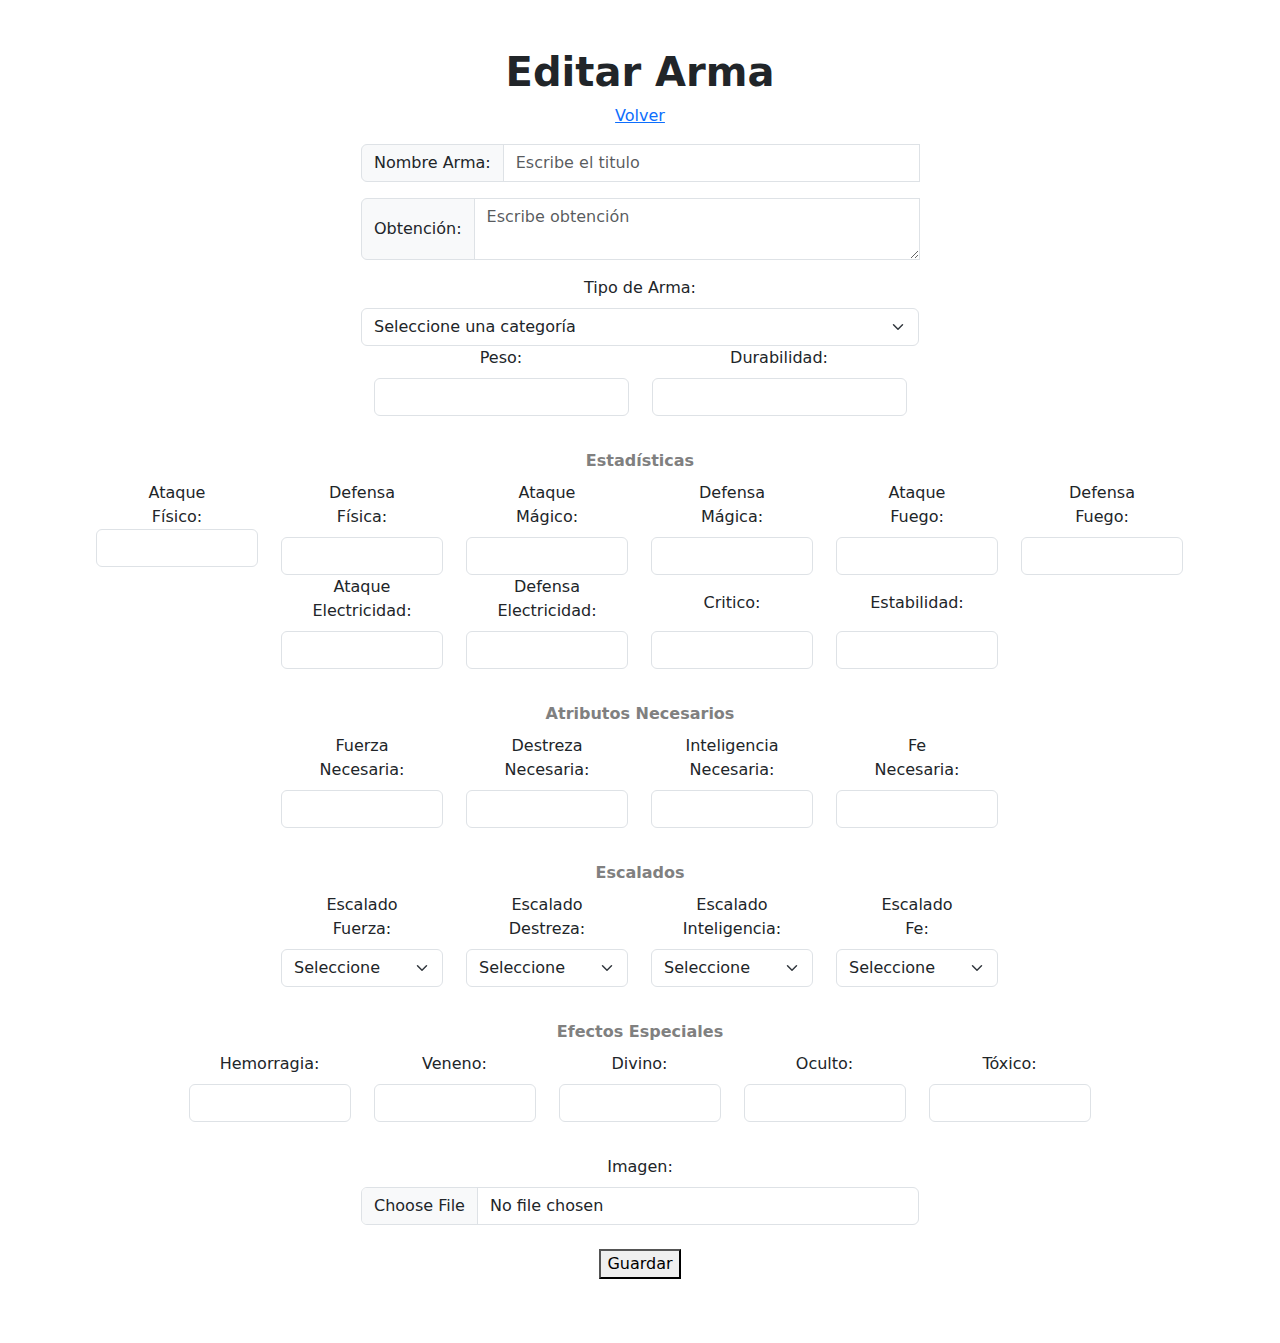
<file: armasDS/target/classes/templates/editar-arma.html>
<!DOCTYPE html>
<html lang="en" xmlns:th="http://www.thymeleaf.org">
<head>
    <meta charset="UTF-8">
    <title>Editar Arma</title>
    <link rel="stylesheet" href="https://cdn.jsdelivr.net/npm/bootstrap@5.0.2/dist/css/bootstrap.min.css">
    <meta name="viewport" content="width=device-width, minimum-scale=1.0, maximum-scale=1.0" />
    <link rel="stylesheet" th:href="@{/css/form.css}">
</head>
<body>

<div class="container mt-5 mb-5 text-center">

    <h1 style="font-weight: bold">Editar Arma</h1>
    <a href="/admin" class="link-custom">Volver</a>
    <form action="" method="post" th:object="${arma}" enctype="multipart/form-data" class="form d-flex flex-column text-center align-items-center mt-3">

        <div class="col-md-6 mb-3">
            <div class="input-group mb-3">
                <span for="titulo" class="input-group-text">Nombre Arma: </span>
                <input type="text" name="titulo" id="titulo" th:field="*{titulo}" placeholder="Escribe el titulo" class="form-control" required>
                <div th:if="${#fields.hasErrors('titulo')}" th:errors="*{titulo}" ></div>
            </div>
            <div class="input-group">
                <span for="obtencion" class="input-group-text">Obtención: </span>
                <textarea name="obtencion" id="obtencion" th:field="*{obtencion}" placeholder="Escribe obtención" class="form-control" required></textarea>
                <div th:if="${#fields.hasErrors('obtencion')}" th:errors="*{obtencion}" ></div>
            </div>

        </div>

        <div class="col-md-6">
            <label for="categoria" class="form-label">Tipo de Arma: </label>
            <select id="categoria" th:field="*{categoria}"  class="form-select" >
                <option value="" disabled selected>Seleccione una categoría</option>
                <option th:each="categoria: ${category}"
                        th:value="${categoria.name()}"
                        th:text="${categoria.titulo}" class="form-select"></option>
            </select>
            <div th:if="${#fields.hasErrors('categoria')}" th:errors="*{categoria}"></div>
        </div>

        <div class="row input-group d-flex justify-content-center">
            <div class="col-md-3">
                <label for="peso" class="form-label">Peso: </label>
                <input type="number" name="peso" id="peso" th:field="*{peso}"  class="form-control" step="0.1" required>
                <div th:if="${#fields.hasErrors('peso')}" th:errors="*{peso}" ></div>
            </div>
            <div class="col-md-3">
                <label for="durabilidad" class="form-label">Durabilidad: </label>
                <input type="number" name="durabilidad" id="durabilidad" th:field="*{durabilidad}"  class="form-control" required>
                <div th:if="${#fields.hasErrors('durabilidad')}" th:errors="*{durabilidad}" ></div>
            </div>
        </div>
        <hr>

        <div class="row input-group d-flex justify-content-center">

            <strong class="mb-2" style="color: grey;">Estadísticas</strong>

            <div class="col-md-2 ">
                <span for="aFisico" class="form-label">Ataque<br>Físico: </span>
                <input type="number" name="aFisico" id="aFisico" th:field="*{aFisico}"  class="form-control" required>
                <div th:if="${#fields.hasErrors('aFisico')}" th:errors="*{aFisico}" ></div>
            </div>
            <div class="col-md-2">
                <label for="dFisico" class="form-label">Defensa<br>Física: </label>
                <input type="number" name="dFisico" id="dFisico" th:field="*{dFisico}"  class="form-control" required>
                <div th:if="${#fields.hasErrors('dFisico')}" th:errors="*{dFisico}" ></div>
            </div>
            <div class="col-md-2">
                <label for="aMagico" class="form-label">Ataque<br>Mágico: </label>
                <input type="number" name="aMagico" id="aMagico" th:field="*{aMagico}" class="form-control" required>
                <div th:if="${#fields.hasErrors('aMagico')}" th:errors="*{aMagico}" ></div>
            </div>
            <div class="col-md-2">
                <label for="dMagico" class="form-label">Defensa<br>Mágica: </label>
                <input type="number" name="dMagico" id="dMagico" th:field="*{dMagico}"  class="form-control" required>
                <div th:if="${#fields.hasErrors('dMagico')}" th:errors="*{dMagico}" ></div>
            </div>
            <div class="col-md-2">
                <label for="aFuego" class="form-label">Ataque<br>Fuego: </label>
                <input type="number" name="aFuego" id="aFuego" th:field="*{aFuego}"  class="form-control" required>
                <div th:if="${#fields.hasErrors('aFuego')}" th:errors="*{aFuego}" ></div>
            </div>
            <div class="col-md-2">
                <label for="dFuego" class="form-label">Defensa<br>Fuego: </label>
                <input type="number" name="dFuego" id="dFuego" th:field="*{dFuego}"  class="form-control" required>
                <div th:if="${#fields.hasErrors('dFuego')}" th:errors="*{dFuego}" ></div>
            </div>
            <div class="col-md-2">
                <label for="aElectricidad" class="form-label">Ataque<br>Electricidad: </label>
                <input type="number" name="aElectricidad" id="aElectricidad" th:field="*{aFuego}"  class="form-control" required>
                <div th:if="${#fields.hasErrors('aElectricidad')}" th:errors="*{aElectricidad}" ></div>
            </div>
            <div class="col-md-2">
                <label for="dElectricidad" class="form-label">Defensa<br>Electricidad: </label>
                <input type="number" name="dElectricidad" id="dElectricidad" th:field="*{dElectricidad}"  class="form-control" required>
                <div th:if="${#fields.hasErrors('dElectricidad')}" th:errors="*{dElectricidad}" ></div>
            </div>
            <div class="col-md-2">
                <label for="critico" class="form-label mb-3 mt-3">Critico: </label>
                <input type="number" name="critico" id="critico" th:field="*{critico}"  class="form-control" required>
                <div th:if="${#fields.hasErrors('critico')}" th:errors="*{critico}" ></div>
            </div>
            <div class="col-md-2">
                <label for="estabilidad" class="form-label mb-3 mt-3">Estabilidad: </label>
                <input type="number" name="estabilidad" id="estabilidad" th:field="*{estabilidad}"  class="form-control" required>
                <div th:if="${#fields.hasErrors('estabilidad')}" th:errors="*{estabilidad}" ></div>
            </div>
        </div>
        <hr>

        <div class="row input-group d-flex justify-content-center">
            <strong class="mb-2" style="color: grey;">Atributos Necesarios</strong>

            <div class="col-md-2">
                <label for="nFuerza" class="form-label">Fuerza<br>Necesaria: </label>
                <input type="number" name="nFuerza" id="nFuerza" th:field="*{nFuerza}" class="form-control" required>
                <div th:if="${#fields.hasErrors('nFuerza')}" th:errors="*{nFuerza}" ></div>
            </div>
            <div class="col-md-2">
                <label for="nDestreza" class="form-label">Destreza<br>Necesaria: </label>
                <input type="number" name="nDestreza" id="nDestreza" th:field="*{nDestreza}"  class="form-control" required>
                <div th:if="${#fields.hasErrors('nDestreza')}" th:errors="*{nDestreza}" ></div>
            </div>
            <div class="col-md-2">
                <label for="nInteligencia" class="form-label">Inteligencia<br>Necesaria: </label>
                <input type="number" name="nInteligencia" id="nInteligencia" th:field="*{nInteligencia}"  class="form-control" required>
                <div th:if="${#fields.hasErrors('nInteligencia')}" th:errors="*{nInteligencia}" ></div>
            </div>
            <div class="col-md-2">
                <label for="nFe" class="form-label ">Fe<br>Necesaria: </label>
                <input type="number" name="nFe" id="nFe" th:field="*{nFe}" class="form-control" required>
                <div th:if="${#fields.hasErrors('nFe')}" th:errors="*{nFe}" ></div>
            </div>
        </div>
        <hr>

        <div class="row input-group d-flex justify-content-center">

            <strong class="mb-2" style="color: grey;">Escalados</strong>

            <div class="col-md-2">
                <label for="escaladoFuerza" class="form-label">Escalado<br>Fuerza: </label>
                <select id="escaladoFuerza" th:field="*{escaladoFuerza}"  class="form-select" >
                    <option value="" disabled selected>Seleccione</option>
                    <option th:each="escalado: ${escalados}"
                            th:value="${escalado.name()}"
                            th:text="${escalado.name()}" class="form-select"></option>
                </select>
                <div th:if="${#fields.hasErrors('escaladoFuerza')}" th:errors="*{escaladoFuerza}"></div>
            </div>
            <div class="col-md-2">
                <label for="escaladoDestreza" class="form-label">Escalado<br>Destreza: </label>
                <select id="escaladoDestreza" th:field="*{escaladoDestreza}"  class="form-select" >
                    <option value="" disabled selected>Seleccione</option>
                    <option th:each="escalado : ${escalados}"
                            th:value="${escalado.name()}"
                            th:text="${escalado.name()}" class="form-select"></option>
                </select>
                <div th:if="${#fields.hasErrors('escaladoDestreza')}" th:errors="*{escaladoDestreza}"></div>
            </div>
            <div class="col-md-2">
                <label for="escaladoInteligencia" class="form-label">Escalado<br>Inteligencia: </label>
                <select id="escaladoInteligencia" th:field="*{escaladoInteligencia}"  class="form-select" >
                    <option value="" disabled selected>Seleccione</option>
                    <option th:each="escalado: ${escalados}"
                            th:value="${escalado.name()}"
                            th:text="${escalado.name()}" class="form-select"></option>
                </select>
                <div th:if="${#fields.hasErrors('escaladoInteligencia')}" th:errors="*{escaladoInteligencia}"></div>
            </div>
            <div class="col-md-2">
                <label for="escaladoFe" class="form-label ">Escalado<br>Fe: </label>
                <select id="escaladoFe" th:field="*{escaladoFe}"  class="form-select" >
                    <option value="" disabled selected>Seleccione</option>
                    <option th:each="escalado: ${escalados}"
                            th:value="${escalado.name()}"
                            th:text="${escalado.name()}" class="form-select"></option>
                </select>
                <div th:if="${#fields.hasErrors('escaladoFe')}" th:errors="*{escaladoFe}"></div>
            </div>
        </div>
        <hr>

        <div class="row input-group d-flex justify-content-center">
            <strong class="mb-2" style="color: grey;">Efectos Especiales</strong>
            <div class="col-md-2">
                <label for="hemorragia" class="form-label">Hemorragia: </label>
                <input type="number" name="hemorragia" id="hemorragia" th:field="*{hemorragia}" class="form-control" required>
                <div th:if="${#fields.hasErrors('hemorragia')}" th:errors="*{hemorragia}" ></div>
            </div>
            <div class="col-md-2">
                <label for="veneno" class="form-label">Veneno: </label>
                <input type="number" name="veneno" id="veneno" th:field="*{veneno}"  class="form-control" required>
                <div th:if="${#fields.hasErrors('veneno')}" th:errors="*{veneno}" ></div>
            </div>
            <div class="col-md-2">
                <label for="divino" class="form-label">Divino: </label>
                <input type="number" name="divino" id="divino" th:field="*{divino}" class="form-control" required>
                <div th:if="${#fields.hasErrors('divino')}" th:errors="*{divino}" ></div>
            </div>
            <div class="col-md-2">
                <label for="oculto" class="form-label">Oculto: </label>
                <input type="number" name="oculto" id="oculto" th:field="*{oculto}" class="form-control" required>
                <div th:if="${#fields.hasErrors('oculto')}" th:errors="*{oculto}" ></div>
            </div>
            <div class="col-md-2">
                <label for="toxico" class="form-label">Tóxico: </label>
                <input type="number" name="toxico" id="toxico" th:field="*{toxico}" class="form-control" required>
                <div th:if="${#fields.hasErrors('toxico')}" th:errors="*{toxico}" ></div>
            </div>
        </div>
        <hr>

        <div class=" col-md-6">
            <label for="imagen" class="form-label" >Imagen: </label>
            <input type="file" name="imagen" id="imagen" th:field="*{imagen}"  class="form-control">
            <div th:if="${#fields.hasErrors('imagen')}" th:errors="*{imagen}"></div>
        </div>


        <br>
        <div class="col-md-6 mb-3">
            <button type="submit" class="aBtn">Guardar</button>
        </div>

    </form>

</div>


</body>
</html>
</file>
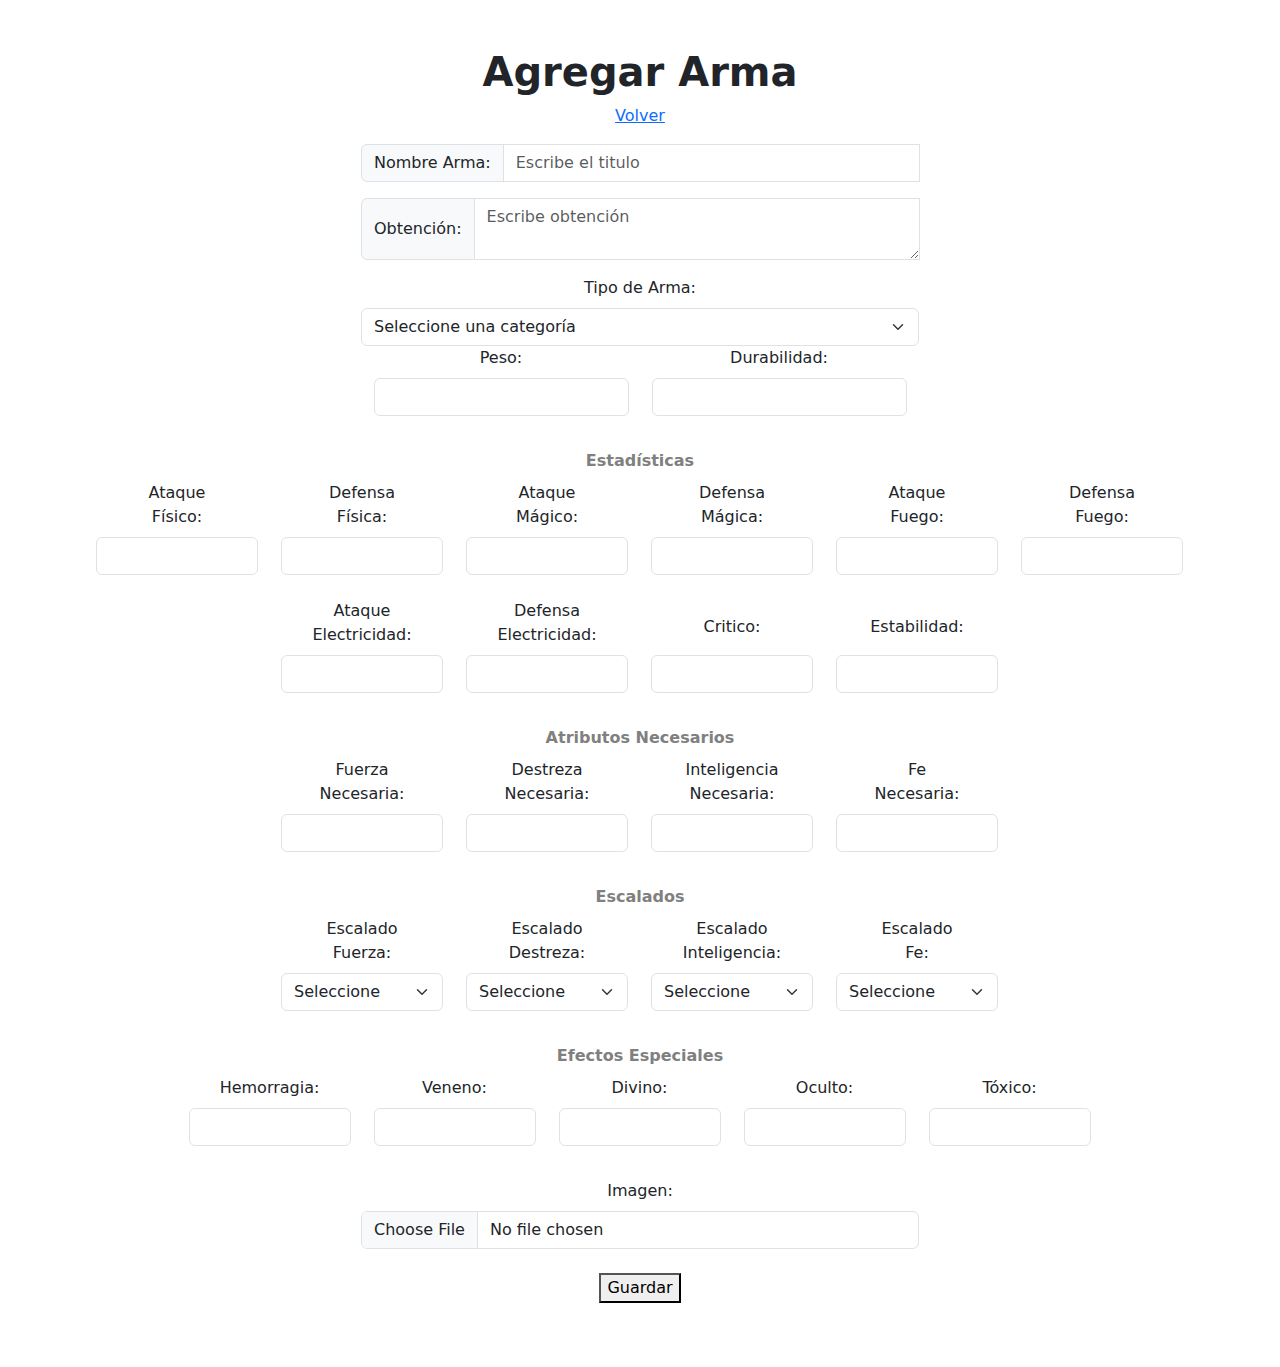
<file: armasDS/target/classes/templates/nueva-arma.html>
<!DOCTYPE html>
<html lang="en" xmlns:th="http://www.thymeleaf.org">
<head>
    <meta charset="UTF-8">
    <title>Agregar Arma</title>
    <link rel="stylesheet" href="https://cdn.jsdelivr.net/npm/bootstrap@5.0.2/dist/css/bootstrap.min.css">
    <meta name="viewport" content="width=device-width, minimum-scale=1.0, maximum-scale=1.0" />
    <link rel="stylesheet" th:href="@{/css/form.css}">
</head>
<body>

<div class="container mt-5 mb-5 text-center">

    <h1 style="font-weight: bold">Agregar Arma</h1>
    <a href="/admin" class="link-custom">Volver</a>
    <form action="" method="post" th:object="${arma}" enctype="multipart/form-data" class="form d-flex flex-column text-center align-items-center mt-3">

        <div class="col-md-6 mb-3">
            <div class="input-group mb-3">
                <span for="titulo" class="input-group-text">Nombre Arma: </span>
                <input type="text" name="titulo" id="titulo" th:field="*{titulo}" placeholder="Escribe el titulo" class="form-control" required>
                <div th:if="${#fields.hasErrors('titulo')}" th:errors="*{titulo}" ></div>
            </div>
            <div class="input-group">
                <span for="obtencion" class="input-group-text">Obtención: </span>
                <textarea name="obtencion" id="obtencion" th:field="*{obtencion}" placeholder="Escribe obtención" class="form-control" required></textarea>
                <div th:if="${#fields.hasErrors('obtencion')}" th:errors="*{obtencion}" ></div>
            </div>

        </div>

        <div class="col-md-6">
            <label for="categoria" class="form-label">Tipo de Arma: </label>
            <select id="categoria" th:field="*{categoria}"  class="form-select" >
                <option value="" disabled selected>Seleccione una categoría</option>
                <option th:each="categoria: ${category}"
                        th:value="${categoria.name()}"
                        th:text="${categoria.titulo}" class="form-select"></option>
            </select>
            <div th:if="${#fields.hasErrors('categoria')}" th:errors="*{categoria}"></div>
        </div>

        <div class="row input-group d-flex justify-content-center">
            <div class="col-md-3">
                <label for="peso" class="form-label">Peso: </label>
                <input type="number" name="peso" id="peso" th:field="*{peso}"  class="form-control" step="0.1"required>
                <div th:if="${#fields.hasErrors('peso')}" th:errors="*{peso}" ></div>
            </div>
            <div class="col-md-3">
                <label for="durabilidad" class="form-label">Durabilidad: </label>
                <input type="number" name="durabilidad" id="durabilidad" th:field="*{durabilidad}"  class="form-control" required>
                <div th:if="${#fields.hasErrors('durabilidad')}" th:errors="*{durabilidad}" ></div>
            </div>
        </div>
        <hr>

        <div class="row input-group d-flex justify-content-center">

            <strong class="mb-2" style="color: grey;">Estadísticas</strong>

            <div class="col-md-2 ">
                <span for="aFisico" class="form-label ">Ataque<br>Físico: </span>
                <input type="number" name="aFisico" id="aFisico" th:field="*{aFisico}"  class="form-control mt-2" required>
                <br>
                <div th:if="${#fields.hasErrors('aFisico')}" th:errors="*{aFisico}" ></div>
            </div>
            <div class="col-md-2">
                <label for="dFisico" class="form-label">Defensa<br>Física: </label>
                <input type="number" name="dFisico" id="dFisico" th:field="*{dFisico}"  class="form-control" required>
                <br>
                <div th:if="${#fields.hasErrors('dFisico')}" th:errors="*{dFisico}" ></div>
            </div>
            <div class="col-md-2">
                <label for="aMagico" class="form-label">Ataque<br>Mágico: </label>
                <input type="number" name="aMagico" id="aMagico" th:field="*{aMagico}" class="form-control" required>
                <div th:if="${#fields.hasErrors('aMagico')}" th:errors="*{aMagico}" ></div>
            </div>
            <div class="col-md-2">
                <label for="dMagico" class="form-label">Defensa<br>Mágica: </label>
                <input type="number" name="dMagico" id="dMagico" th:field="*{dMagico}"  class="form-control" required>
                <div th:if="${#fields.hasErrors('dMagico')}" th:errors="*{dMagico}" ></div>
            </div>
            <div class="col-md-2">
                <label for="aFuego" class="form-label">Ataque<br>Fuego: </label>
                <input type="number" name="aFuego" id="aFuego" th:field="*{aFuego}"  class="form-control" required>
                <div th:if="${#fields.hasErrors('aFuego')}" th:errors="*{aFuego}" ></div>
            </div>
            <div class="col-md-2">
                <label for="dFuego" class="form-label">Defensa<br>Fuego: </label>
                <input type="number" name="dFuego" id="dFuego" th:field="*{dFuego}"  class="form-control" required>
                <div th:if="${#fields.hasErrors('dFuego')}" th:errors="*{dFuego}" ></div>
            </div>
            <div class="col-md-2">
                <label for="aElectricidad" class="form-label">Ataque<br>Electricidad: </label>
                <input type="number" name="aElectricidad" id="aElectricidad" th:field="*{aFuego}"  class="form-control" required>
                <div th:if="${#fields.hasErrors('aElectricidad')}" th:errors="*{aElectricidad}" ></div>
            </div>
            <div class="col-md-2">
                <label for="dElectricidad" class="form-label">Defensa<br>Electricidad: </label>
                <input type="number" name="dElectricidad" id="dElectricidad" th:field="*{dElectricidad}"  class="form-control" required>
                <div th:if="${#fields.hasErrors('dElectricidad')}" th:errors="*{dElectricidad}" ></div>
            </div>
            <div class="col-md-2">
                <label for="critico" class="form-label mb-3 mt-3">Critico: </label>
                <input type="number" name="critico" id="critico" th:field="*{critico}"  class="form-control" required>
                <div th:if="${#fields.hasErrors('critico')}" th:errors="*{critico}" ></div>
            </div>
            <div class="col-md-2">
                <label for="estabilidad" class="form-label mb-3 mt-3">Estabilidad: </label>
                <input type="number" name="estabilidad" id="estabilidad" th:field="*{estabilidad}"  class="form-control" required>
                <div th:if="${#fields.hasErrors('estabilidad')}" th:errors="*{estabilidad}" ></div>
            </div>
        </div>
        <hr>

        <div class="row input-group d-flex justify-content-center">
            <strong class="mb-2" style="color: grey;">Atributos Necesarios</strong>

            <div class="col-md-2">
                <label for="nFuerza" class="form-label">Fuerza<br>Necesaria: </label>
                <input type="number" name="nFuerza" id="nFuerza" th:field="*{nFuerza}" class="form-control" required>
                <div th:if="${#fields.hasErrors('nFuerza')}" th:errors="*{nFuerza}" ></div>
            </div>
            <div class="col-md-2">
                <label for="nDestreza" class="form-label">Destreza<br>Necesaria: </label>
                <input type="number" name="nDestreza" id="nDestreza" th:field="*{nDestreza}"  class="form-control" required>
                <div th:if="${#fields.hasErrors('nDestreza')}" th:errors="*{nDestreza}" ></div>
            </div>
            <div class="col-md-2">
                <label for="nInteligencia" class="form-label">Inteligencia<br>Necesaria: </label>
                <input type="number" name="nInteligencia" id="nInteligencia" th:field="*{nInteligencia}"  class="form-control" required>
                <div th:if="${#fields.hasErrors('nInteligencia')}" th:errors="*{nInteligencia}" ></div>
            </div>
            <div class="col-md-2">
                <label for="nFe" class="form-label ">Fe<br>Necesaria: </label>
                <input type="number" name="nFe" id="nFe" th:field="*{nFe}" class="form-control" required>
                <div th:if="${#fields.hasErrors('nFe')}" th:errors="*{nFe}" ></div>
            </div>
        </div>
        <hr>

        <div class="row input-group d-flex justify-content-center">

            <strong class="mb-2" style="color: grey;">Escalados</strong>

            <div class="col-md-2">
                <label for="escaladoFuerza" class="form-label">Escalado<br>Fuerza: </label>
                <select id="escaladoFuerza" th:field="*{escaladoFuerza}"  class="form-select" >
                    <option value="" disabled selected>Seleccione</option>
                    <option th:each="escalado: ${escalados}"
                            th:value="${escalado.name()}"
                            th:text="${escalado.name()}" class="form-select"></option>
                </select>
                <div th:if="${#fields.hasErrors('escaladoFuerza')}" th:errors="*{escaladoFuerza}"></div>
            </div>
            <div class="col-md-2">
                <label for="escaladoDestreza" class="form-label">Escalado<br>Destreza: </label>
                <select id="escaladoDestreza" th:field="*{escaladoDestreza}"  class="form-select" >
                    <option value="" disabled selected>Seleccione</option>
                    <option th:each="escalado : ${escalados}"
                            th:value="${escalado.name()}"
                            th:text="${escalado.name()}" class="form-select"></option>
                </select>
                <div th:if="${#fields.hasErrors('escaladoDestreza')}" th:errors="*{escaladoDestreza}"></div>
            </div>
            <div class="col-md-2">
                <label for="escaladoInteligencia" class="form-label">Escalado<br>Inteligencia: </label>
                <select id="escaladoInteligencia" th:field="*{escaladoInteligencia}"  class="form-select" >
                    <option value="" disabled selected>Seleccione</option>
                    <option th:each="escalado: ${escalados}"
                            th:value="${escalado.name()}"
                            th:text="${escalado.name()}" class="form-select"></option>
                </select>
                <div th:if="${#fields.hasErrors('escaladoInteligencia')}" th:errors="*{escaladoInteligencia}"></div>
            </div>
            <div class="col-md-2">
                <label for="escaladoFe" class="form-label ">Escalado<br>Fe: </label>
                <select id="escaladoFe" th:field="*{escaladoFe}"  class="form-select" >
                    <option value="" disabled selected>Seleccione</option>
                    <option th:each="escalado: ${escalados}"
                            th:value="${escalado.name()}"
                            th:text="${escalado.name()}" class="form-select"></option>
                </select>
                <div th:if="${#fields.hasErrors('escaladoFe')}" th:errors="*{escaladoFe}"></div>
            </div>
        </div>
        <hr>

        <div class="row input-group d-flex justify-content-center">
            <strong class="mb-2" style="color: grey;">Efectos Especiales</strong>
            <div class="col-md-2">
                <label for="hemorragia" class="form-label">Hemorragia: </label>
                <input type="number" name="hemorragia" id="hemorragia" th:field="*{hemorragia}" class="form-control" required>
                <div th:if="${#fields.hasErrors('hemorragia')}" th:errors="*{hemorragia}" ></div>
            </div>
            <div class="col-md-2">
                <label for="veneno" class="form-label">Veneno: </label>
                <input type="number" name="veneno" id="veneno" th:field="*{veneno}"  class="form-control" required>
                <div th:if="${#fields.hasErrors('veneno')}" th:errors="*{veneno}" ></div>
            </div>
            <div class="col-md-2">
                <label for="divino" class="form-label">Divino: </label>
                <input type="number" name="divino" id="divino" th:field="*{divino}" class="form-control" required>
                <div th:if="${#fields.hasErrors('divino')}" th:errors="*{divino}" ></div>
            </div>
            <div class="col-md-2">
                <label for="oculto" class="form-label">Oculto: </label>
                <input type="number" name="oculto" id="oculto" th:field="*{oculto}" class="form-control" required>
                <div th:if="${#fields.hasErrors('oculto')}" th:errors="*{oculto}" ></div>
            </div>
            <div class="col-md-2">
                <label for="toxico" class="form-label">Tóxico: </label>
                <input type="number" name="toxico" id="toxico" th:field="*{toxico}" class="form-control" required>
                <div th:if="${#fields.hasErrors('toxico')}" th:errors="*{toxico}" ></div>
            </div>
        </div>
        <hr>

        <div class=" col-md-6">
            <label for="imagen" class="form-label" >Imagen: </label>
            <input type="file" name="imagen" id="imagen" th:field="*{imagen}"  class="form-control">
            <div th:if="${#fields.hasErrors('imagen')}" th:errors="*{imagen}"></div>
        </div>


        <br>
        <div class="col-md-6 mb-3">
            <button type="submit" class="aBtn">Guardar</button>
        </div>

    </form>

</div>


</body>
</html>
</file>
